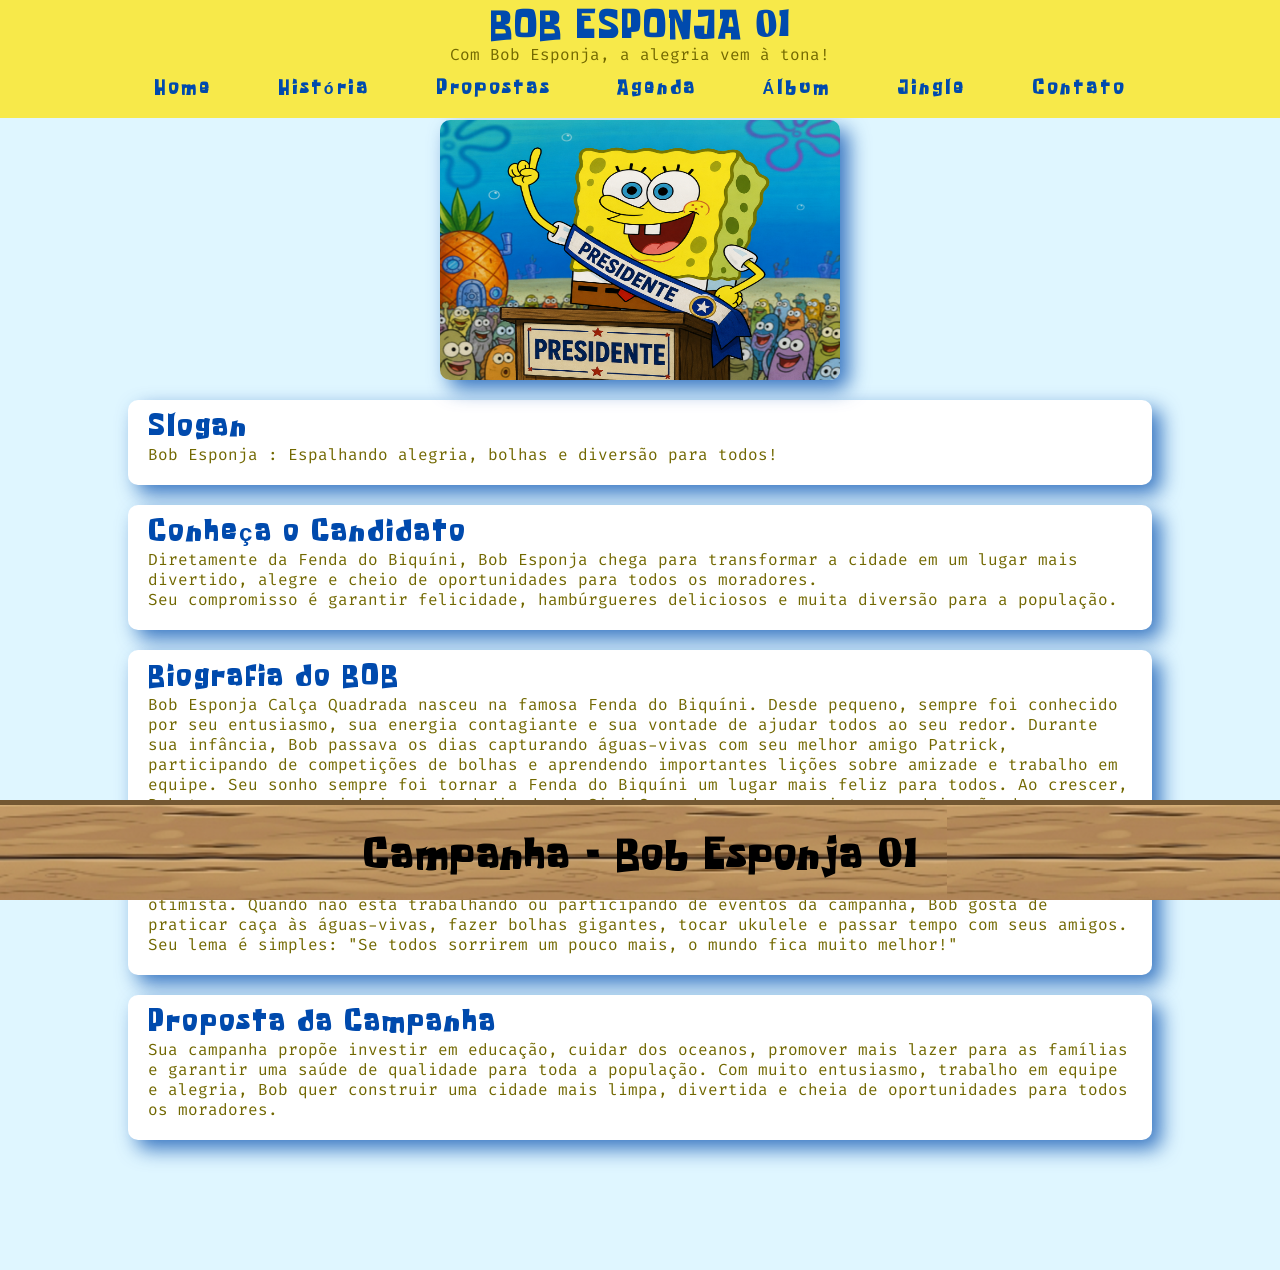
<file: index.html>
<!DOCTYPE html>
<html lang="pt-BR">

<head>
    <meta charset="UTF-8">
    <title>Bob Esponja 01</title>
    <link rel="stylesheet" href="index.css">
    <link rel="shortcut icon" href="img/bob.png" type="image/png">
</head>

<body>

    <header>
        <h1>BOB ESPONJA 01</h1>
        <p>Com Bob Esponja, a alegria vem à tona!</p>

        <nav>
            <a href="index.html">Home</a>
            <a href="historia.html">História</a>
            <a href="propostas.html">Propostas</a>
            <a href="agenda.html">Agenda</a>
            <a href="album.html">Álbum</a>
            <a href="jingle.html">Jingle</a>
            <a href="contato.html">Contato</a>
        </nav>
    </header>

    <main>

        <section class="banner">
            <img src="img/bob.png" alt="Bob Esponja Candidato">
        </section>

        <section class="slogan">
            <h2>Slogan</h2>
            <p>Bob Esponja : Espalhando alegria, bolhas e diversão para todos!</p>
        </section>

        <section class="apresentacao">
            <h2>Conheça o Candidato</h2>

            <p>
                Diretamente da Fenda do Biquíni, Bob Esponja chega para
                transformar a cidade em um lugar mais divertido, alegre e cheio
                de oportunidades para todos os moradores.
            </p>

            <p>
                Seu compromisso é garantir felicidade, hambúrgueres deliciosos
                e muita diversão para a população.
            </p>
        </section>
        <section class="Biografia">
            <h2>Biografia do BOB</h2>
            <p>
                Bob Esponja Calça Quadrada nasceu na famosa Fenda do Biquíni.
                Desde pequeno, sempre foi conhecido por seu entusiasmo, sua energia contagiante e sua vontade
                de ajudar todos ao seu redor.

                Durante sua infância, Bob passava os dias capturando águas-vivas com seu melhor amigo Patrick,
                participando de competições de bolhas e aprendendo importantes lições sobre amizade e trabalho em
                equipe. Seu sonho sempre foi tornar a Fenda do Biquíni um lugar mais feliz para todos.

                Ao crescer, Bob tornou-se o cozinheiro mais dedicado do Siri Cascudo, onde conquistou a admiração dos
                moradores por sua dedicação e seu famoso Hambúrguer de Siri. Com o passar dos anos, percebeu que poderia
                fazer ainda mais pela comunidade.

                Foi então que decidiu se candidatar para representar os moradores da Fenda do Biquíni. Sua campanha tem
                como objetivo levar mais diversão, lazer e felicidade para todos, com propostas criativas e
                bem-humoradas que refletem sua personalidade otimista.

                Quando não está trabalhando ou participando de eventos da campanha, Bob gosta de praticar caça às
                águas-vivas, fazer bolhas gigantes, tocar ukulele e passar tempo com seus amigos.

                Seu lema é simples: "Se todos sorrirem um pouco mais, o mundo fica muito melhor!"
            </p>
        </section>
        <section class="propostasCamp">
            <h2>Proposta da Campanha</h2>
            <p>
                Sua campanha propõe investir em educação, cuidar dos oceanos, promover mais lazer para as famílias e
                garantir uma saúde de qualidade para toda a população. Com muito entusiasmo, trabalho em equipe e
                alegria, Bob quer construir uma cidade mais limpa, divertida e cheia de oportunidades para todos os
                moradores.
            </p>
        </section>
    </main>

    <footer>
        <h3>Campanha - Bob Esponja 01</h3>
    </footer>

</body>

</html>
</file>
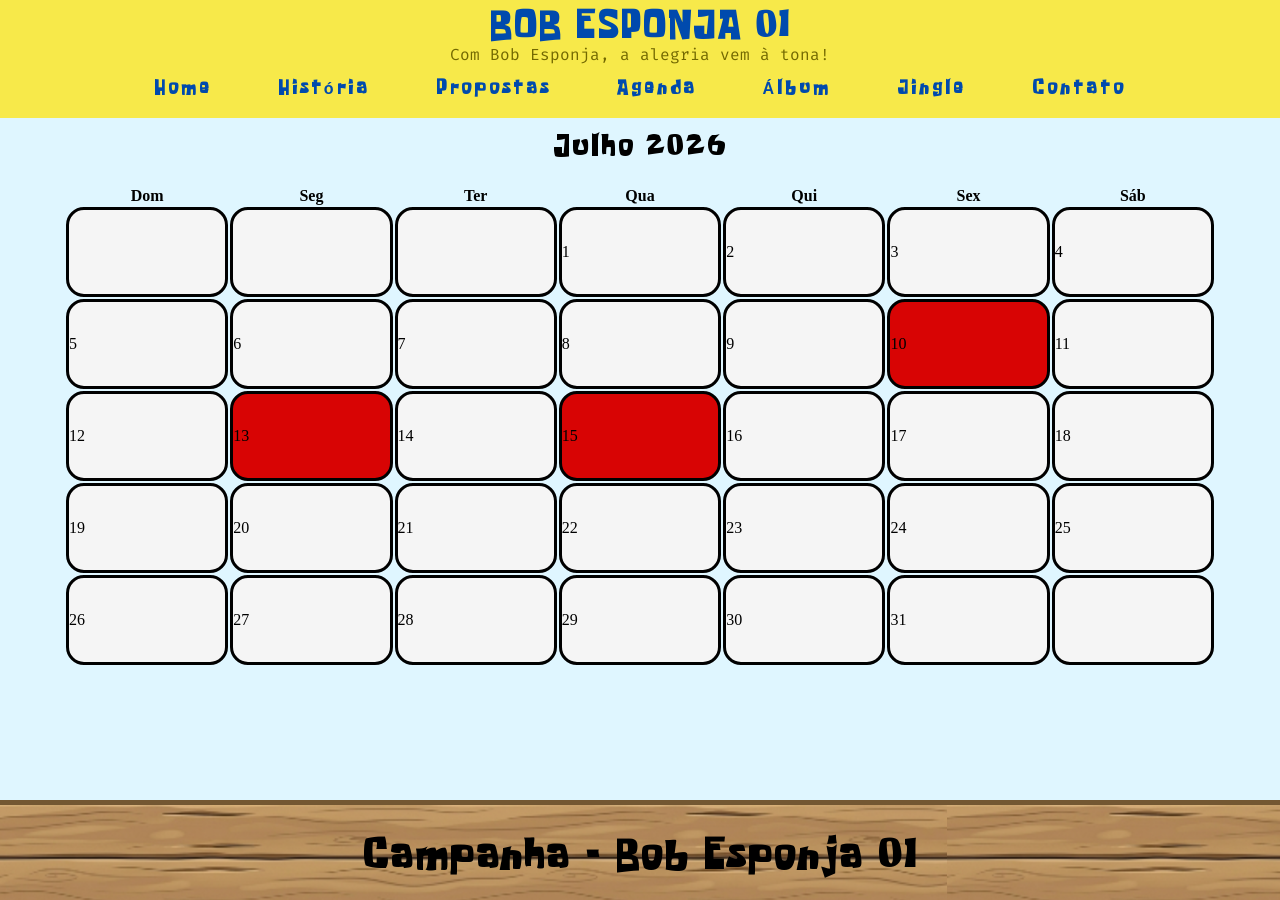
<file: agenda.html>
<!DOCTYPE html>
<html lang="pt-br">

<head>
    <meta charset="UTF-8">
    <meta name="viewport" content="width=device-width, initial-scale=1.0">
    <link rel="stylesheet" href="index.css">
    <title>Agenda</title>
</head>

<body>

    <header>
        <h1>BOB ESPONJA 01</h1>
        <p>Com Bob Esponja, a alegria vem à tona!</p>

        <nav>
            <a href="index.html">Home</a>
            <a href="historia.html">História</a>
            <a href="propostas.html">Propostas</a>
            <a href="agenda.html">Agenda</a>
            <a href="album.html">Álbum</a>
            <a href="jingle.html">Jingle</a>
            <a href="contato.html">Contato</a>
        </nav>
    </header>

    <h2 class="data">Julho 2026</h2>

    <table>
        <thead>
            <tr>
                <th>Dom</th>
                <th>Seg</th>
                <th>Ter</th>
                <th>Qua</th>
                <th>Qui</th>
                <th>Sex</th>
                <th>Sáb</th>
            </tr>
        </thead>

        <tbody>
            <tr>
                <td></td>
                <td></td>
                <td></td>
                <td>1</td>
                <td>2</td>
                <td>3</td>
                <td>4</td>
            </tr>

            <tr>
                <td>5</td>
                <td>6</td>
                <td>7</td>
                <td>8</td>
                <td>9</td>
                <td class="evento">10
                    <div class="descricao">
                        <h2>📍Foz do Iguaçu</h2>

                        <p><strong>Horário:</strong> 14h</p>

                        <p><strong>Evento:</strong> Encontro com moradores.</p>

                        <p><strong>Objetivo:</strong> Apresentação das propostas ambientais.</p>
                    </div>
                </td>
                <td>11</td>
            </tr>

            <tr>
                <td>12</td>
                <td class="evento">13
                    <div class="descricao">
                        <h2>📍IFPR - Campus Foz do Iguaçu</h2>

                        <p><strong>Horário:</strong> 8h</p>

                        <p><strong>Evento:</strong> Encontro com estudantes e professores.</p>

                        <p><strong>Objetivo:</strong> Apresentar propostas para educação.</p>
                    </div>
                </td>
                <td>14</td>
                <td class="evento">15
                    <div class="descricao">
                        <h2>📍Terminal de Transporte Urbano (TTU)</h2>

                        <p><strong>Horário:</strong> 10h30</p>

                        <p><strong>Evento:</strong> Encontro com usuários do transporte público.</p>

                        <p><strong>Objetivo:</strong> Debater propostas para mobilidade urbana e melhorias no transporte
                            coletivo.</p>
                    </div>
                </td>
                <td>16</td>
                <td>17</td>
                <td>18</td>
            </tr>

            <tr>
                <td>19</td>
                <td>20</td>
                <td>21</td>
                <td>22</td>
                <td>23</td>
                <td>24</td>
                <td>25</td>
            </tr>

            <tr>
                <td>26</td>
                <td>27</td>
                <td>28</td>
                <td>29</td>
                <td>30</td>
                <td>31</td>
                <td></td>
            </tr>

        </tbody>
    </table>

    <footer>
        <h3>Campanha - Bob Esponja 01</h3>
    </footer>

</body>

</html>
</file>
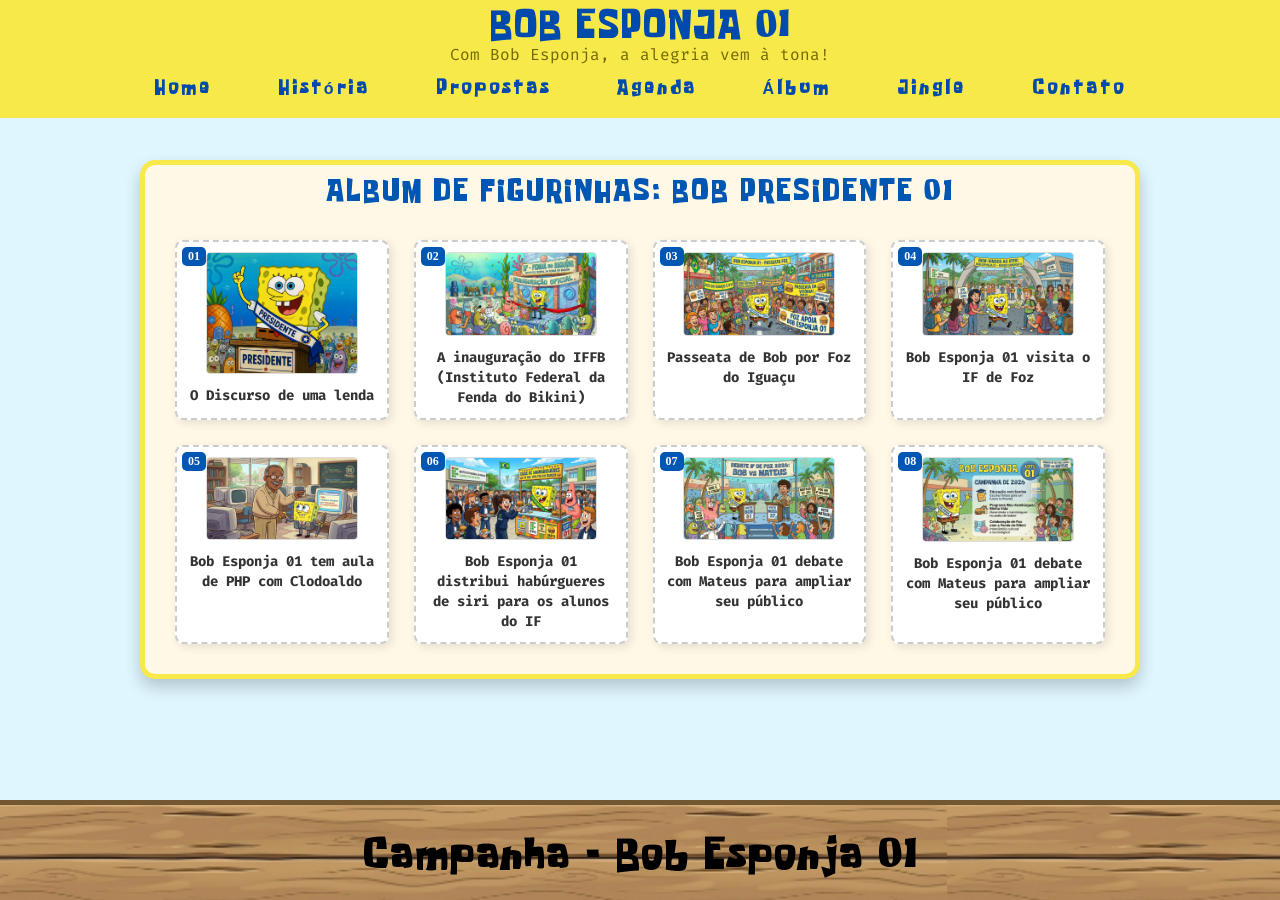
<file: album.html>
<!DOCTYPE html>
<html lang="en">

<head>
    <meta charset="UTF-8">
    <title>Fotinhas do Bob</title>
    <link rel="stylesheet" href="index.css">
    <link rel="shortcut icon" href="img/bob.png" type="image/png">
</head>

<body>
    <header>
        <h1>BOB ESPONJA 01</h1>
        <p>Com Bob Esponja, a alegria vem à tona!</p>

        <nav>
            <a href="index.html">Home</a>
            <a href="historia.html">História</a>
            <a href="propostas.html">Propostas</a>
            <a href="agenda.html">Agenda</a>
            <a href="album.html">Álbum</a>
            <a href="jingle.html">Jingle</a>
            <a href="contato.html">Contato</a>
        </nav>
    </header>

    <div class="album-container">
        <h2 class="album-titulo">Album de Figurinhas: Bob Presidente 01</h2>

        <div class="painel-album">
            <div class="figurinha">
                <span class="numero-figurinha">01</span>
                <img src="img/bob.png" alt="Bob Esponja Discursando" class="figurinha-img">
                <p class="figurinha-legenda">O Discurso de uma lenda</p>
            </div>

            <div class="figurinha">
                <span class="numero-figurinha">02</span>
                <img src="img/Bob-inauguracao.png" alt="Inauguração" class="figurinha-img">
                <p class="figurinha-legenda">A inauguração do IFFB (Instituto Federal da Fenda do Bikini)</p>
            </div>

            <div class="figurinha">
                <span class="numero-figurinha">03</span>
                <img src="img/Passeata.png" alt="Passeata" class="figurinha-img">
                <p class="figurinha-legenda">Passeata de Bob por Foz do Iguaçu</p>
            </div>

            <div class="figurinha">
                <span class="numero-figurinha">04</span>
                <img src="img/bob-no-if.png" alt="Bob no IF" class="figurinha-img">
                <p class="figurinha-legenda">Bob Esponja 01 visita o IF de Foz</p>
            </div>

            <div class="figurinha">
                <span class="numero-figurinha">05</span>
                <img src="img/Clodoaldo.png" alt="Bob com Clodoaldo" class="figurinha-img">
                <p class="figurinha-legenda">Bob Esponja 01 tem aula de PHP com Clodoaldo</p>
            </div>

            <div class="figurinha">
                <span class="numero-figurinha">06</span>
                <img src="img/hamburgui.png" alt="Bob distribui hambúrgueres" class="figurinha-img">
                <p class="figurinha-legenda">Bob Esponja 01 distribui habúrgueres de siri para os alunos do IF</p>
            </div>

            <div class="figurinha">
                <span class="numero-figurinha">07</span>
                <img src="img/debate.png" alt="Bob debate com Mateus" class="figurinha-img">
                <p class="figurinha-legenda">Bob Esponja 01 debate com Mateus para ampliar seu público</p>
            </div>

            <div class="figurinha">
                <span class="numero-figurinha">08</span>
                <img src="img/panfleto.png" alt="Panfleto com propostas do Bob" class="figurinha-img">
                <p class="figurinha-legenda">Bob Esponja 01 debate com Mateus para ampliar seu público</p>
            </div>

        </div>
    </div>
    <footer>
        <h3>Campanha - Bob Esponja 01</h3>
    </footer>
</body>

</html>
</file>
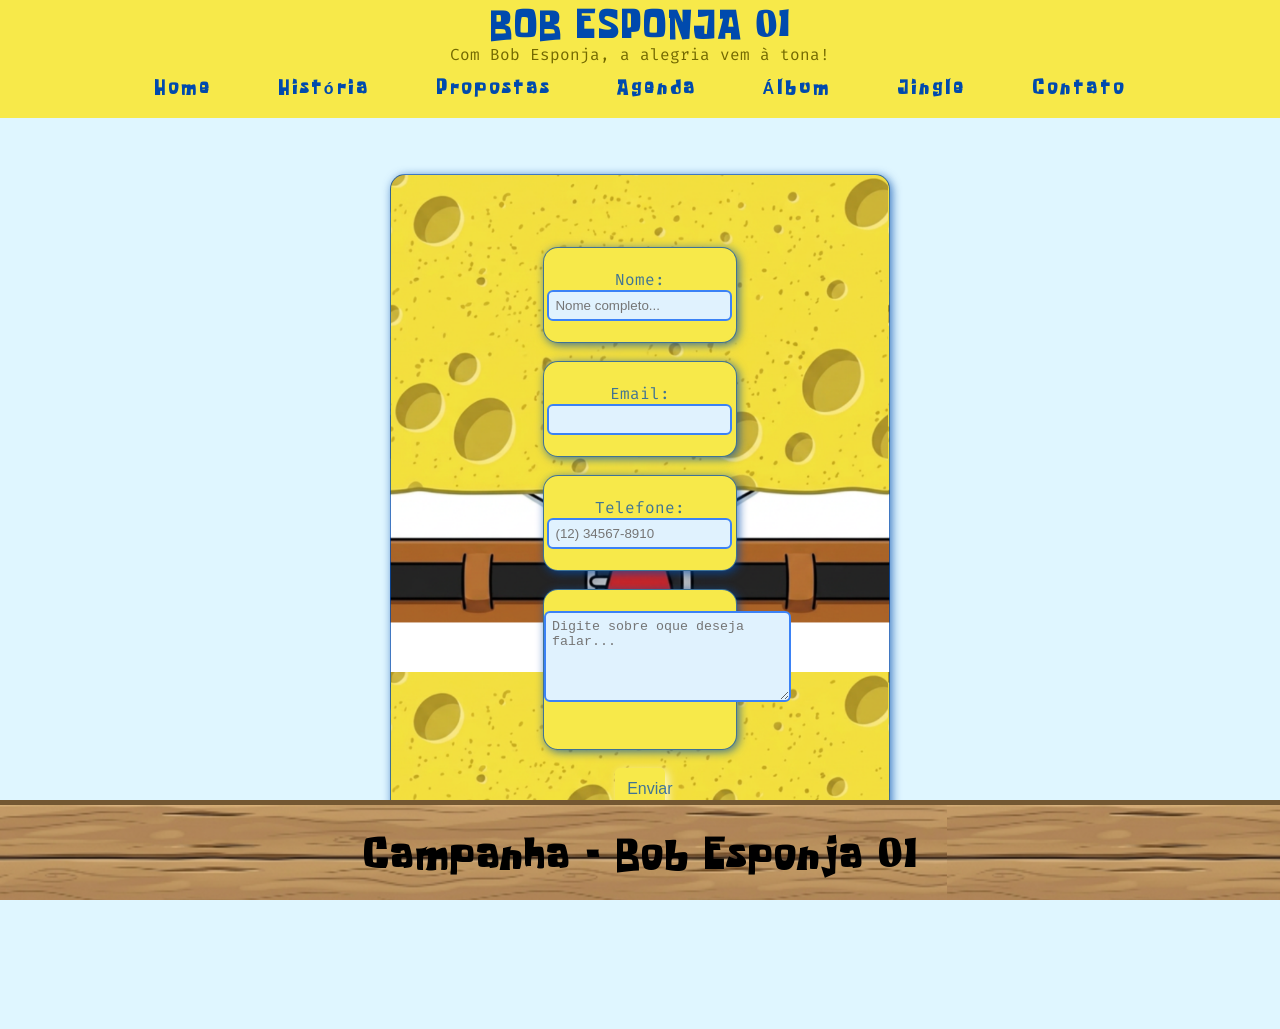
<file: contato.html>
<!DOCTYPE html>
<html lang="en">

<head>
    <meta charset="UTF-8">
    <title>Contato do Bob</title>
    <link rel="stylesheet" href="index.css">
    <link rel="shortcut icon" href="img/bob.png" type="image/png">
</head>

<body class="contato">

    <header>
        <h1>BOB ESPONJA 01</h1>
        <p>Com Bob Esponja, a alegria vem à tona!</p>

        <nav>
            <a href="index.html">Home</a>
            <a href="historia.html">História</a>
            <a href="propostas.html">Propostas</a>
            <a href="agenda.html">Agenda</a>
            <a href="album.html">Álbum</a>
            <a href="jingle.html">Jingle</a>
            <a href="contato.html">Contato</a>
        </nav>
    </header>

    <br><br><br>
    <div class="fundo">
        <br><br>
        <h2></h2><br><br>

        <div class="caixa"><br>
            <label for="nome">Nome:</label>
            <input type="text" id="nome" name="nome" placeholder="Nome completo..." required>
            <br><br>
        </div>
        <br>

        <div class="caixa"><br>
            <label for="email">Email:</label>
            <input type="email" id="email" name="email" required>

            <br><br>
        </div><br>

        <div class="caixa"><br>
            <label for="telefone">Telefone:</label>
            <input type="tel" id="telefone" name="telefone" placeholder="(12) 34567-8910">




            <br><br>
        </div><br>


        <div class="caixa"><br>



            <textarea id="comentarios" name="comentarios" rows="5" cols="27"
                placeholder="Digite sobre oque deseja falar..."></textarea>

            <br><br><br>
        </div> <br>

        <button type="submit">Enviar</button>
        <br><br><br>
    </div>

    <br><br><br><br>
    <footer>
        <h3>Campanha - Bob Esponja 01</h3>
    </footer>
</body>

</html>
</file>
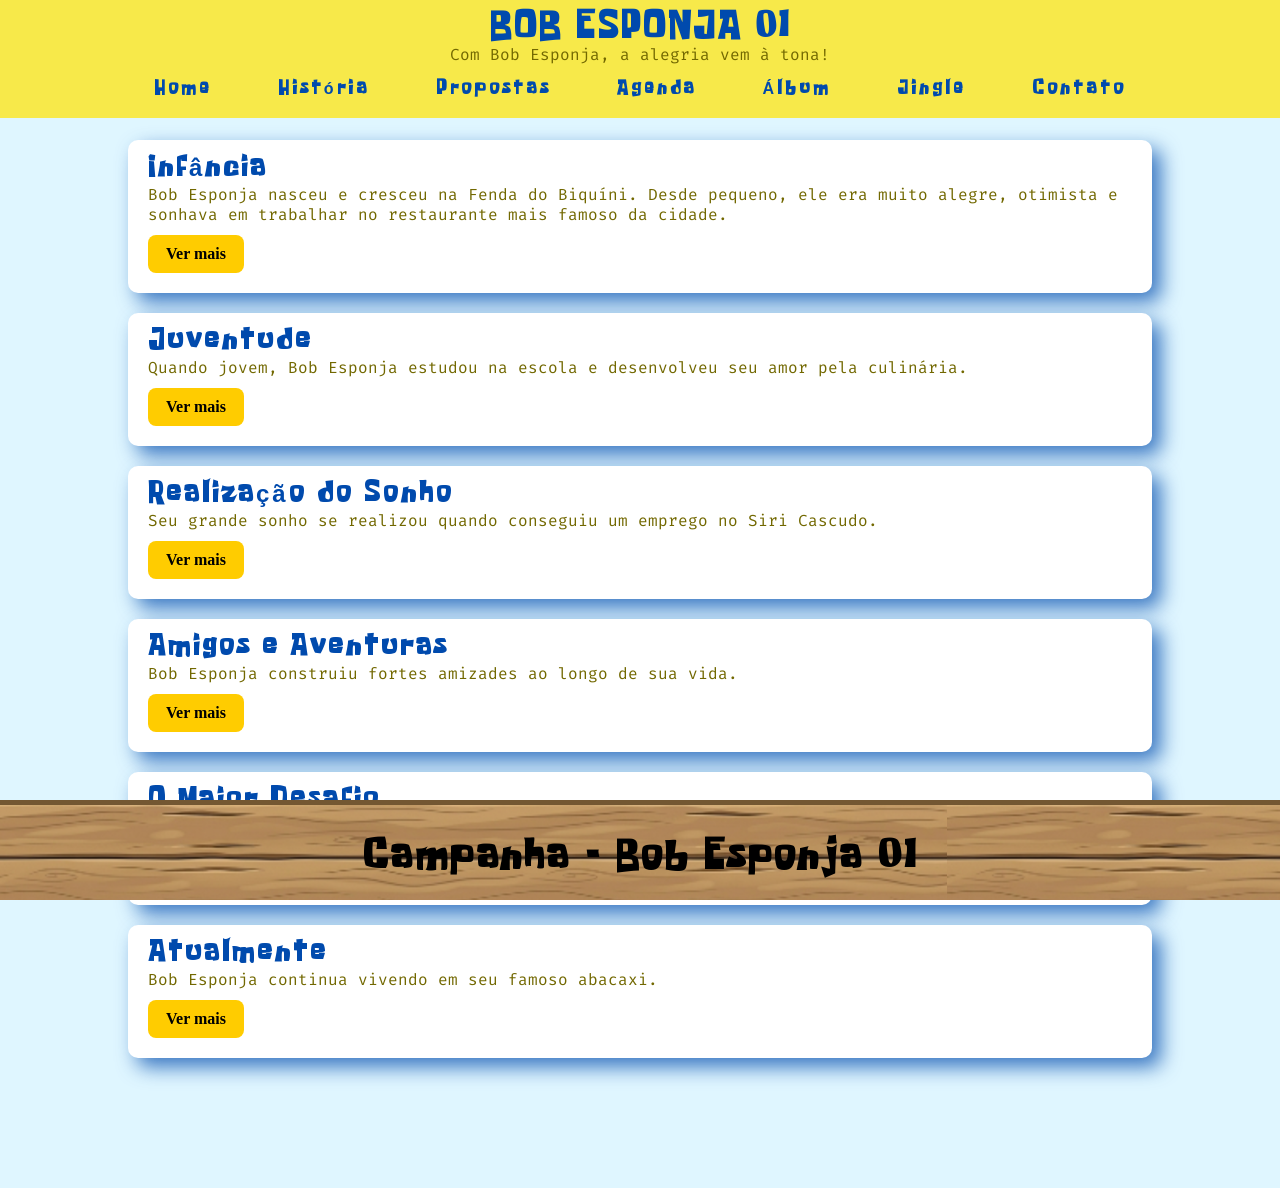
<file: historia.html>
<!DOCTYPE html>
<html lang="pt-br">

<head>
    <meta charset="UTF-8">
    <meta name="viewport" content="width=device-width, initial-scale=1.0">
    <title>Propostas do Bob</title>
    <link rel="stylesheet" href="index.css">
    <link rel="shortcut icon" href="img/bob.png" type="image/png">
</head>

<body>

    <header>
        <h1>BOB ESPONJA 01</h1>
        <p>Com Bob Esponja, a alegria vem à tona!</p>

        <nav>
            <a href="index.html">Home</a>
            <a href="historia.html">História</a>
            <a href="propostas.html">Propostas</a>
            <a href="agenda.html">Agenda</a>
            <a href="album.html">Álbum</a>
            <a href="jingle.html">Jingle</a>
            <a href="contato.html">Contato</a>
        </nav>
    </header>
    <section class="infancia">
        <h2>Infância</h2>

        <p>
            Bob Esponja nasceu e cresceu na Fenda do Biquíni. Desde pequeno, ele era muito alegre,
            otimista e sonhava em trabalhar no restaurante mais famoso da cidade.
        </p>

        <input type="checkbox" id="vermais1">

        <label for="vermais1" class="botao">
            Ver mais
        </label>

        <div class="mais">
            <p>
                Seus pais sempre o apoiaram e incentivaram a seguir seus sonhos.
                Ainda criança, Bob demonstrava entusiasmo em tudo o que fazia e já
                sonhava em se tornar um grande cozinheiro.
            </p>
            <div class="infancia-img">
                <img src="img/bob-infancia.png " alt="Bob Esponja na infância">
            </div>
        </div>

    </section>

    <section class="juventude">
        <h2>Juventude</h2>

        <p>
            Quando jovem, Bob Esponja estudou na escola e desenvolveu seu amor pela culinária.
        </p>

        <input type="checkbox" id="vermais2">

        <label for="vermais2" class="botao">
            Ver mais
        </label>

        <div class="mais">
            <p>
                Nessa época ele conheceu vários amigos, como Patrick, Sandy e Lula Molusco.
                Também começou sua longa jornada para conseguir a carteira de motorista.
            </p>
            <div class="juventude-img">
                <img src="img/escola.jpg" alt="Bob Esponja na juventude">
            </div>
        </div>


    </section>

    <section class="sonho">
        <h2>Realização do Sonho</h2>

        <p>
            Seu grande sonho se realizou quando conseguiu um emprego no Siri Cascudo.
        </p>

        <input type="checkbox" id="vermais3">

        <label for="vermais3" class="botao">
            Ver mais
        </label>

        <div class="mais">
            <p>
                Seu Siriguejo percebeu seu talento para preparar Hambúrgueres de Siri
                e o contratou como cozinheiro oficial do restaurante.
            </p>
            <div class="sonho-img">
                <img src="img/sonho.jpg" alt="Bob Esponja trabalhando no Siri Cascudo">
            </div>
        </div>


    </section>

    <section class="amigo">
        <h2>Amigos e Aventuras</h2>

        <p>
            Bob Esponja construiu fortes amizades ao longo de sua vida.
        </p>

        <input type="checkbox" id="vermais4">

        <label for="vermais4" class="botao">
            Ver mais
        </label>

        <div class="mais">
            <p>
                Ao lado de Patrick, Sandy e Gary, vive aventuras inesquecíveis,
                sempre ajudando seus amigos e enfrentando desafios com muito bom humor.
            </p>
            <div class="amigo-img">
                <img src="img/amigo.jpg" alt="Bob Esponja com seus amigos">
            </div>
        </div>


    </section>

    <section class="desafio">
        <h2>O Maior Desafio</h2>

        <p>
            Um dos maiores desafios de Bob Esponja é conseguir sua carteira de motorista.
        </p>

        <input type="checkbox" id="vermais5">

        <label for="vermais5" class="botao">
            Ver mais
        </label>

        <div class="mais">
            <p>
                Apesar de estudar bastante, ele sempre fica nervoso durante os exames,
                o que faz com que acabe reprovando na autoescola.
            </p>
            <div class="desafio-img">
                <img src="img/habilitação.jpg" alt="Bob Esponja na autoescola">
            </div>
        </div>


    </section>

    <section class="atual">
        <h2>Atualmente</h2>

        <p>
            Bob Esponja continua vivendo em seu famoso abacaxi.
        </p>

        <input type="checkbox" id="vermais6">

        <label for="vermais6" class="botao">
            Ver mais
        </label>

        <div class="mais">
            <p>
                Ele trabalha diariamente no Siri Cascudo, passa o tempo com seus amigos
                e continua espalhando alegria por toda a Fenda do Biquíni.
            </p>
            <div class="atual-img">
                <img src="img/atual.jpg" alt="Bob Esponja atualmente">
            </div>
        </div>


    </section>
    <footer>
        <h3>Campanha - Bob Esponja 01</h3>
    </footer>

</body>

</html>
</file>
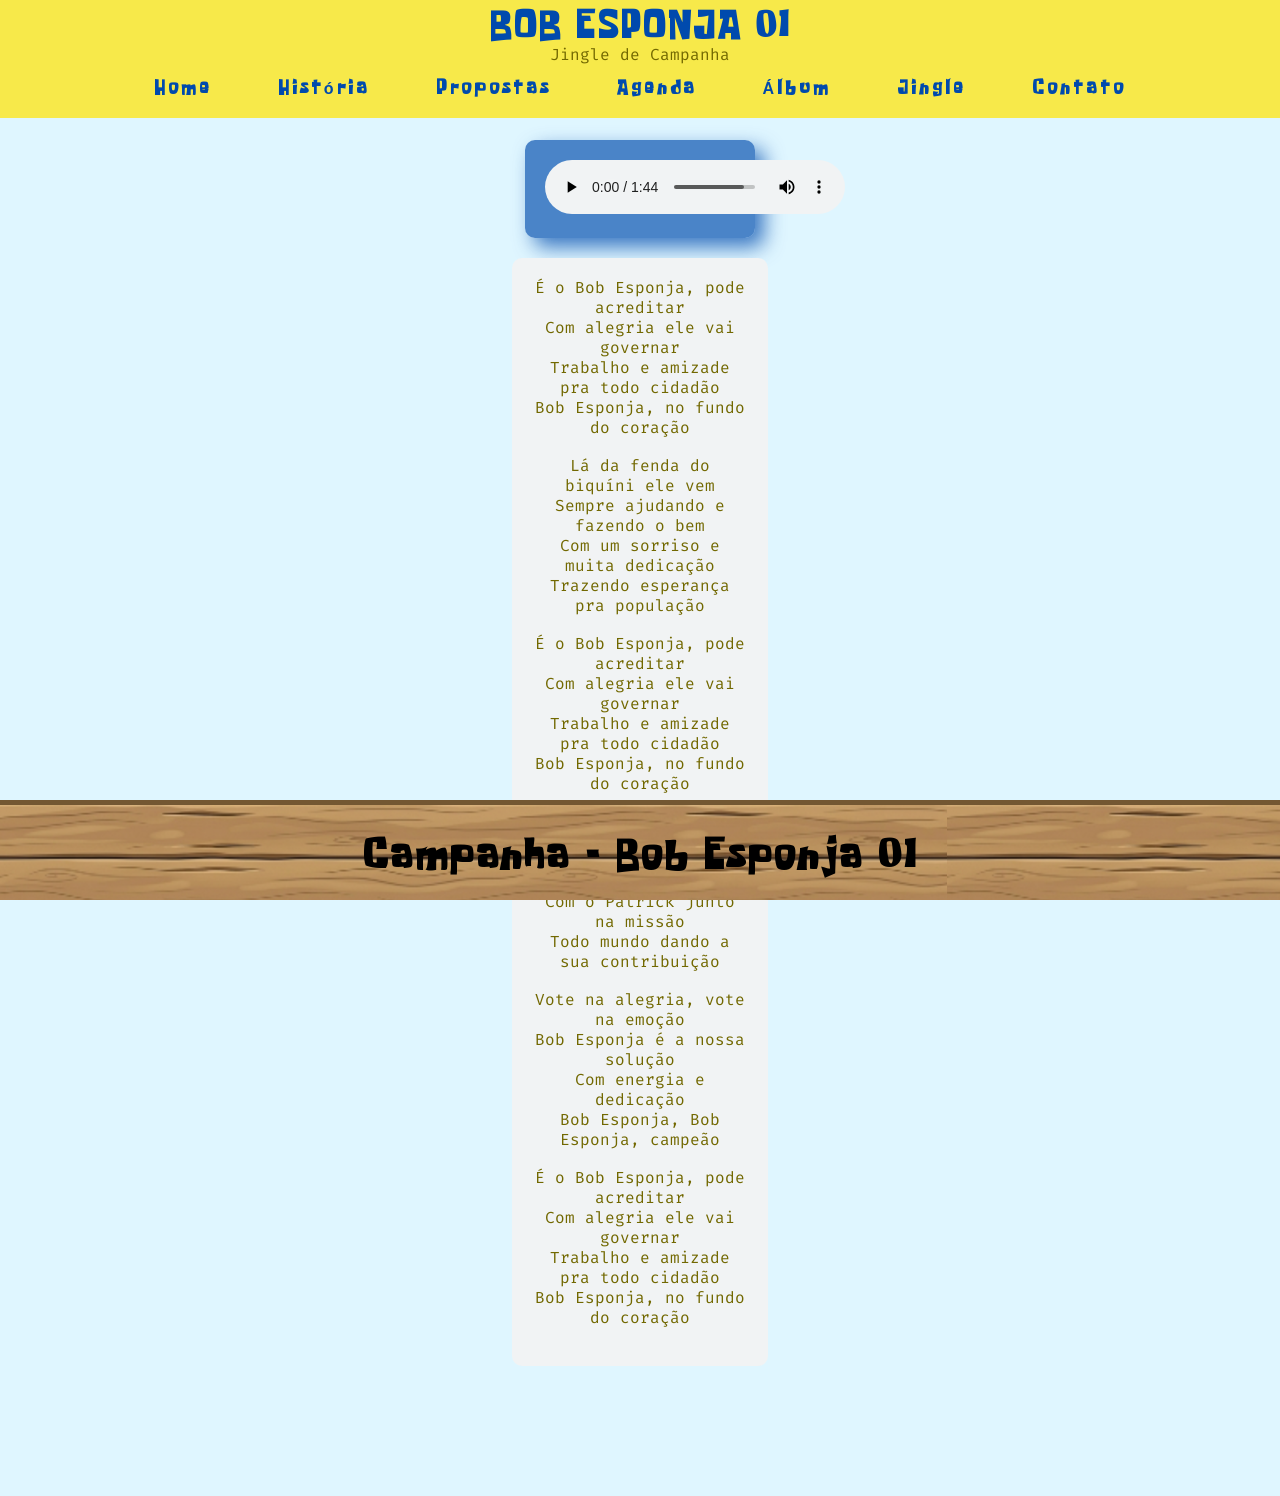
<file: jingle.html>
<!DOCTYPE html>
<html lang="en">

<head>
    <meta charset="UTF-8">
    <title>jingle do Bob</title>
    <link rel="stylesheet" href="index.css">
</head>

<body>
    <header>
        <h1>BOB ESPONJA 01</h1>
        <p>Jingle de Campanha</p>
        <nav>
            <a href="index.html">Home</a>
            <a href="historia.html">História</a>
            <a href="propostas.html">Propostas</a>
            <a href="agenda.html">Agenda</a>
            <a href="album.html">Álbum</a>
            <a href="jingle.html">Jingle</a>
            <a href="contato.html">Contato</a>
        </nav>
    </header>

    <section class="audio">
        <audio id="audio" controls>
            <source src="audio/Bob.mp3" type="audio/mpeg">
        </audio>
    </section>

    <nav class="jingle">
        <p>
            É o Bob Esponja, pode acreditar <br>
            Com alegria ele vai governar <br>
            Trabalho e amizade pra todo cidadão <br>
            Bob Esponja, no fundo do coração
        </p><br>

        <p>
            Lá da fenda do biquíni ele vem <br>
            Sempre ajudando e fazendo o bem <br>
            Com um sorriso e muita dedicação <br>
            Trazendo esperança pra população
        </p><br>


        <p>
            É o Bob Esponja, pode acreditar <br>
            Com alegria ele vai governar <br>
            Trabalho e amizade pra todo cidadão <br>
            Bob Esponja, no fundo do coração
        </p><br>


        <p>
            Mais diversão e cooperação <br>
            Respeito e união para a nação <br>
            Com o Patrick junto na missão <br>
            Todo mundo dando a sua contribuição
        </p><br>


        <p>
            Vote na alegria, vote na emoção <br>
            Bob Esponja é a nossa solução <br>
            Com energia e dedicação <br>
            Bob Esponja, Bob Esponja, campeão
        </p><br>

        <p>
            É o Bob Esponja, pode acreditar <br>
            Com alegria ele vai governar <br>
            Trabalho e amizade pra todo cidadão <br>
            Bob Esponja, no fundo do coração
        </p><br>
    </nav>

    <footer>
        <h3>Campanha - Bob Esponja 01</h3>
    </footer>

</body>

</html>
</file>
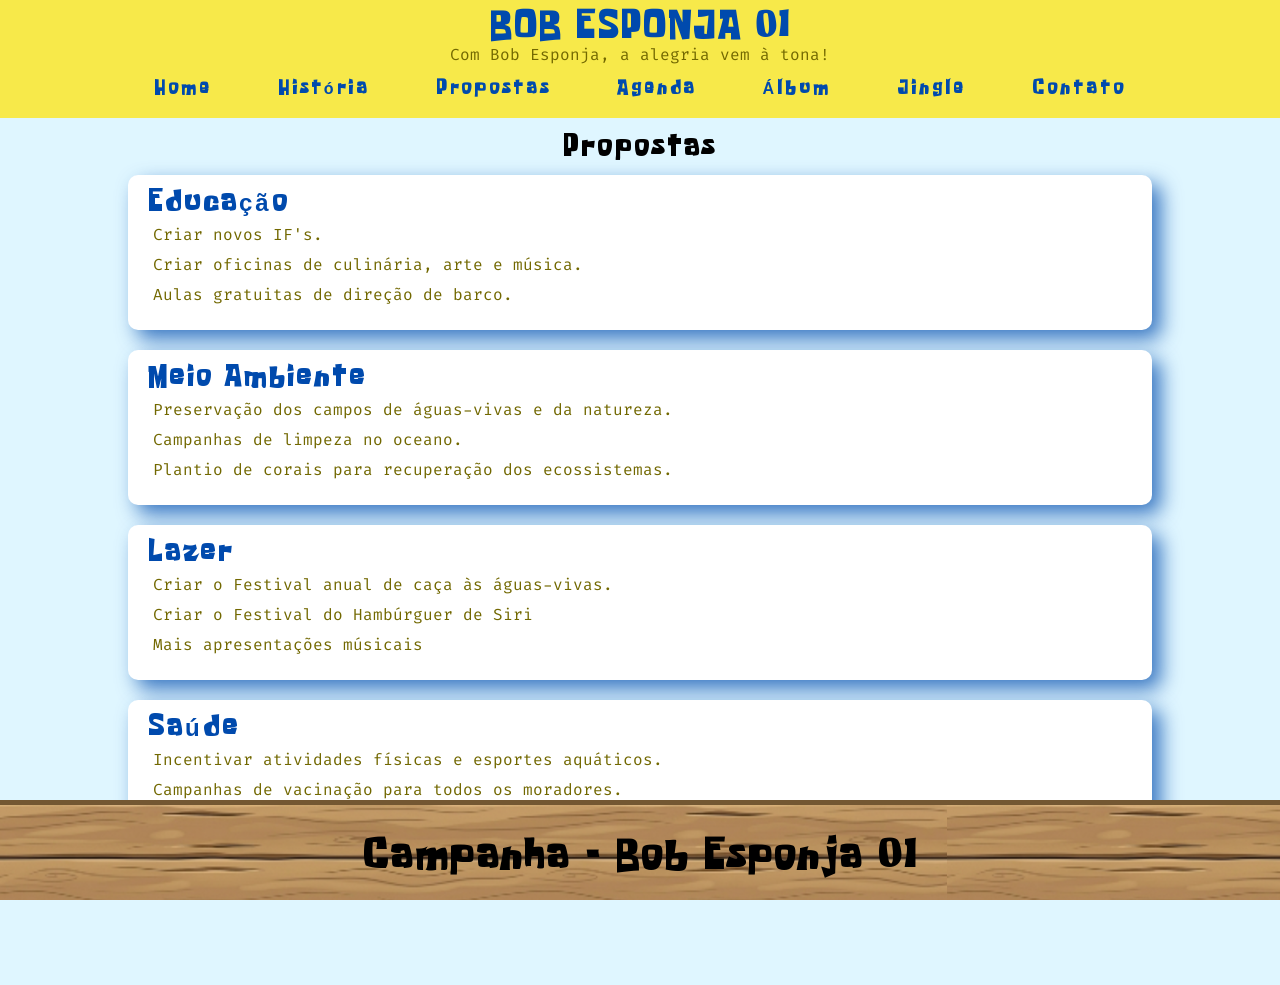
<file: propostas.html>
<!DOCTYPE html>
<html lang="pt-br">

<head>
    <meta charset="UTF-8">
    <meta name="viewport" content="width=device-width, initial-scale=1.0">
    <title>Propostas do Bob</title>
    <link rel="stylesheet" href="index.css">
    <link rel="shortcut icon" href="img/bob.png" type="image/png">
</head>

<body>

    <header>
        <h1>BOB ESPONJA 01</h1>
        <p>Com Bob Esponja, a alegria vem à tona!</p>

        <nav>
            <a href="index.html">Home</a>
            <a href="historia.html">História</a>
            <a href="propostas.html">Propostas</a>
            <a href="agenda.html">Agenda</a>
            <a href="album.html">Álbum</a>
            <a href="jingle.html">Jingle</a>
            <a href="contato.html">Contato</a>
        </nav>
    </header>

    <h2 class="t_propostas">Propostas</h2>

    <section class="propostas">
        <h2>Educação</h2>
        <ul>
            <li>Criar novos IF's.</li>
            <li>Criar oficinas de culinária, arte e música.</li>
            <li>Aulas gratuitas de direção de barco.</li>
        </ul>
    </section>

    <section class="propostas">
        <h2>Meio Ambiente</h2>
        <ul>
            <li>Preservação dos campos de águas-vivas e da natureza.</li>
            <li>Campanhas de limpeza no oceano.</li>
            <li>Plantio de corais para recuperação dos ecossistemas.</li>
        </ul>
    </section>

    <section class="propostas">
        <h2>Lazer</h2>
        <ul>
            <li>Criar o Festival anual de caça às águas-vivas.</li>
            <li>Criar o Festival do Hambúrguer de Siri</li>
            <li>Mais apresentações músicais</li>
        </ul>
    </section>

    <section class="propostas">
        <h2>Saúde</h2>
        <ul>
            <li>Incentivar atividades físicas e esportes aquáticos.</li>
            <li>Campanhas de vacinação para todos os moradores.</li>
            <li>Atendimento psicológico gratuito para a população.</li>
        </ul>
    </section>
    <footer>
        <h3>Campanha - Bob Esponja 01</h3>
    </footer>
</body>

</html>
</file>
<file: index.css>
@font-face {
  font-family: "Spongeboy";
  src:
    url("../fontes/Spongeboy.woff2") format("woff2"),
    url("../fontes/Spongeboy.ttf") format("truetype");

  font-weight: 5px;
  font-style: 5px;
}

@font-face {
  font-family: "firacode";
  src:
    url("../fontes/firacode.woff2") format("woff2"),
    url("../fontes/firacode.ttf") format("truetype");

  font-weight: 3px;
  font-style: 3px;
}

* {
  margin: 0;
  padding: 0;
  box-sizing: border-box;
}

body {
  background-color: #dff6ff;
  padding-bottom: 110px;
  padding-top: 120px;
}

h1,
h2,
h3,
h4,
h5,
h6,
a {
  font-family: "Spongeboy", sans-serif !important;
  letter-spacing: 3px;
  line-height: 15px;
}

p,
li {
  font-family: "firacode", sans-serif !important;
  color: #726800;
  line-height: 20px;
}

header {
  background-color: #f7e94a;
  text-align: center;
  padding: 20px;
  position: fixed;
  top: 0;
  width: 100%;
}

header nav a {
  color: #004aad;
}

header h1 {
  color: #004aad;
}

nav {
  margin-top: 15px;
}

nav a {
  text-decoration: none;
  color: black;
  margin: 10px;
  padding: 21px;
  font-weight: bold;
}

nav a:hover {
  background-color: #004aad;
  color: #f7e94a;
}

.banner {
  height: 260px;
  width: 400px;
  margin: 0 auto;
}

input[type="checkbox"] {
  display: none;
}

.mais {
  display: none;
  margin-top: 10px;
}

input[type="checkbox"]:checked ~ .mais {
  display: block;
}

.botao {
  display: inline-block;
  margin-top: 10px;
  padding: 10px 18px;
  background-color: #ffcc00;
  color: #000;
  border-radius: 8px;
  cursor: pointer;
  font-weight: bold;
  transition: 0.3s;
}

.botao:hover {
  background-color: #ffb300;
}
.infancia-img,
.juventude-img,
.sonho-img,
.amigo-img,
.desafio-img,
.atual-img {
  padding: 20px;
  text-align: center;
}
.infancia-img img,
.juventude img,
.sonho img,
.amigo img,
.desafio img,
.atual img {
  width: 400px;
  height: 300px;
  background-color: #dff6ff;
  box-shadow: 0 0 10px #004aad;
}

.banner img {
  width: 400px;
  height: 260px;
  border-radius: 10px;
}

.slogan {
  width: 80%;
  margin: 20px auto;
  background-color: white;
  padding: 20px;
  border-radius: 10px;
}
.propostasCamp{
  width: 80%;
  margin: 20px auto;
  background-color: white;
  padding: 20px;
  border-radius: 10px;
}
.infancia {
  width: 80%;
  margin: 20px auto;
  background-color: white;
  padding: 20px;
  border-radius: 10px;
}

.juventude {
  width: 80%;
  margin: 20px auto;
  background-color: white;
  padding: 20px;
  border-radius: 10px;
}

.atual {
  width: 80%;
  margin: 20px auto;
  background-color: white;
  padding: 20px;
  border-radius: 10px;
}

.desafio {
  width: 80%;
  margin: 20px auto;
  background-color: white;
  padding: 20px;
  border-radius: 10px;
}

.sonho {
  width: 80%;
  margin: 20px auto;
  background-color: white;
  padding: 20px;
  border-radius: 10px;
}

.amigo {
  width: 80%;
  margin: 20px auto;
  background-color: white;
  padding: 20px;
  border-radius: 10px;
}

.apresentacao {
  width: 80%;
  margin: 20px auto;
  background-color: white;
  padding: 20px;
  border-radius: 10px;
}

.Biografia {
  width: 80%;
  margin: 20px auto;
  background-color: white;
  padding: 20px;
  border-radius: 10px;
}

.apresentacao h2,
.slogan h2,
.Biografia h2,
.infancia h2,
.amigo h2,
.atual h2,
.desafio h2,
.sonho h2,
.juventude h2,
.propostas h2,
h1,
.propostasCamp h2 {
  color: #004aad;
  margin-bottom: 10px;
}

section {
  box-shadow: 9px 9px 20px #004badbe;
}

section:hover,
.jingle:hover {
  transform: scale(1.04);
  transition: all ease 0.8s;
}

.banner {
  box-shadow: 0px 0px 0px;
}

.banner img {
  box-shadow: 9px 9px 20px #004badbe;
}

.audio {
  width: 18%;
  margin: 20px auto;
  background-color: #004badaa;
  padding: 20px;
  border-radius: 10px;
}

.jingle {
  width: 20%;
  margin: 20px auto;
  background-color: #f1f3f4;
  padding: 20px;
  border-radius: 10px;
  text-align: center;
  border: 15px #f7e94a;
}

footer {
  background: url(img/footer.png);
  text-align: center;
  height: 100px;
  padding: 15px;
  position: fixed;
  bottom: 0;
  width: 100%;
  border-top: 5px solid #735732;
}

footer h3 {
  color: black;
  text-align: center;
  margin-top: 30px;
  font-size: 35px;
}

.album-container {
  max-width: 1000px;
  margin: 40px auto;
  padding: 20px;
  background-color: #fff8e7;
  border: 5px solid #f7e94a;
  border-radius: 15px;
  box-shadow: 0px 8px 16px rgba(0, 0, 0, 0.2);
  text-align: center;
}

.album-titulo {
  color: #0056b3;
  text-transform: uppercase;
  margin-bottom: 30px;
}

.painel-album {
  display: grid;
  grid-template-columns: repeat(auto-fill, minmax(200px, 1fr));
  gap: 25px;
  padding: 10px;
}

.figurinha {
  background: #fff;
  border: 2px dashed #ccc;
  padding: 10px;
  border-radius: 8px;
  position: relative;
  box-shadow: 3px 3px 10px rgba(0, 0, 0, 0.1);
  transition: transform 0.2s;
}

.figurinha:hover {
  transform: scale(1.05);
  border-color: #004aad;
}

.numero-figurinha {
  position: absolute;
  top: 5px;
  left: 5px;
  background: #0056b3;
  color: white;
  font-weight: bold;
  padding: 2px 6px;
  border-radius: 5px;
  font-size: 12px;
}

.figurinha-img {
  width: 80%;
  height: auto;
  border-radius: 4px;
  border: 1px solid #ddd;
}

.figurinha-legenda {
  margin-top: 8px;
  font-size: 14px;
  font-weight: bold;
  color: #333;
}

.palavra {
  color: #726800;
  transition: color 0.2s ease;
  display: inline-block;
}

.palavra.cantada {
  color: #f1c40f !important;
  font-weight: bold;
}

/* Parte Nickollas */

.data,
.t_propostas {
  margin-top: 20px;
  text-align: center;
}

table {
  width: 90%;
  margin: 30px auto;
  text-aling: center;
}

td {
  background-color: whitesmoke;

  width: 90px;
  height: 90px;
  border-radius: 18px;
  transition: 0.3s;
  border: 3px solid black;
}

.td:hover {
  transform: scale(1.08);
}

.evento {
  background-color: rgb(216, 4, 4);
  cursor: pointer;
}

.descricao {
  position: absolute;
  visibility: hidden;
  width: 250px;
  padding: 25px;
  opacity: 0;
  background-color: white;
  box-shadow: 9px 9px 20px #0000009f;
  border-radius: 10px;
  text-align: left;
  transition: all ease-in-out 0.3s;
}

.descricao h2 {
  line-height: 1;
}

.descricao p {
  line-height: 2;
}

.evento:hover .descricao {
  visibility: visible;
  opacity: 1;
}

.propostas {
  width: 80%;
  margin: 20px auto;
  background-color: white;
  padding: 20px;
  border-radius: 10px;
  transition: all ease-in-out 0.3s;
}

.propostas li {
  list-style: none;
  padding: 5px;
}

button {
  width: 10%;
  padding: 12px;
  background-color: #f7e94a;
  color: #004badbe;
  border: none;
  border-radius: 5px;
  cursor: pointer;
  font-size: 16px;
  box-shadow: 3px 3px 10px #ffffffbe;
}

button:hover {
  background-color: #004badbe;
  color: #f7e94a;
  transform: scale(1.04);
  transition: all ease 0.6s;
}

.fundo {
  background: url(img/contato.png);
  background-size: 100%;
}

.contato div {
  background-color: #f7e94a;
  width: 39%;
  margin: 0 auto;
  text-align: center;
  color: #004badbe;
  border-radius: 15px;
  box-shadow: 2px 2px 10px #004badbe;
  border: solid 1.5px;
}
.contato div:hover {
  transform: scale(1.04);
  transition: all ease 0.3s;
}

.caixa {
  font-family: "firacode", sans-serif !important;
  background-color: #f7e94a;
}

.caixa:hover {
  background-color: #004badbe;
  color: #f7e94a;
}
input,
textarea {
  background-color: #e0f2fe;
  color: #1e3a8a;
  border: 2px solid #3b82f6;
  border-radius: 6px;
  padding: 6px;
  outline: none;
}
</file>
